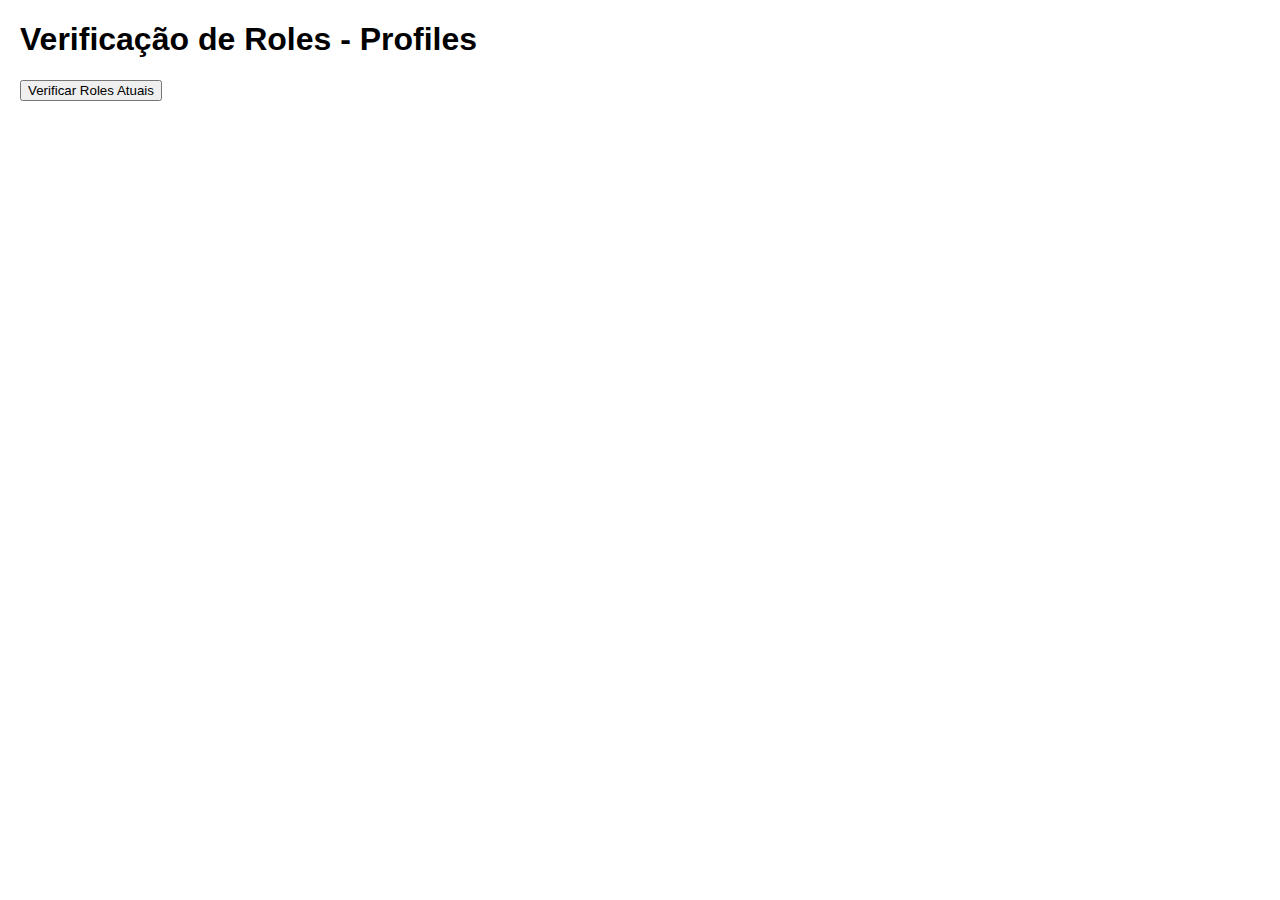
<file: check-roles.html>
<!DOCTYPE html>
<html>
<head>
    <title>Verificação de Roles - Sistema Dom Bosco</title>
    <style>
        body { font-family: Arial, sans-serif; margin: 20px; }
        .result { background: #f5f5f5; padding: 10px; margin: 10px 0; border-radius: 5px; }
        .admin { background: #e8f5e9; }
        .error { background: #ffebee; color: #c62828; }
        pre { background: #fff; padding: 10px; border: 1px solid #ddd; overflow-x: auto; }
    </style>
</head>
<body>
    <h1>Verificação de Roles - Profiles</h1>
    <button onclick="checkRoles()">Verificar Roles Atuais</button>
    <div id="results"></div>

    <script type="module">
        import { createClient } from 'https://cdn.skypack.dev/@supabase/supabase-js@2';
        
        const supabaseUrl = 'https://iyukvodgqagaedomwxcs.supabase.co';
        const supabaseKey = 'eyJhbGciOiJIUzI1NiIsInR5cCI6IkpXVCJ9.eyJpc3MiOiJzdXBhYmFzZSIsInJlZiI6Iml5dWt2b2RncWFnYWVkb213eGNzIiwicm9sZSI6ImFub24iLCJpYXQiOjE3NTQ3MDYyNTUsImV4cCI6MjA3MDI4MjI1NX0.qJx_zQTaXV4chsOl5V7CYsRl3ARhg4PBb9p5Gxam7X0';
        
        const supabase = createClient(supabaseUrl, supabaseKey);

        window.checkRoles = async function() {
            const resultsDiv = document.getElementById('results');
            resultsDiv.innerHTML = '<p>Verificando...</p>';
            
            try {
                // Fase 0.1: Contar roles
                const { data: profiles, error } = await supabase
                    .from('profiles')
                    .select('role')
                    .order('role');
                
                if (error) throw error;
                
                const roleCounts = {};
                profiles.forEach(p => {
                    const role = p.role || 'null';
                    roleCounts[role] = (roleCounts[role] || 0) + 1;
                });
                
                // Fase 0.2: Listar admins
                const { data: admins, error: adminError } = await supabase
                    .from('profiles')
                    .select('id, email, role, created_at')
                    .in('role', ['admin', 'administrator', 'director'])
                    .order('email');
                
                if (adminError) throw adminError;
                
                // Mostrar resultados
                let html = '<div class="result">';
                html += '<h3>Contagem por Role:</h3>';
                html += '<pre>';
                Object.entries(roleCounts).forEach(([role, count]) => {
                    html += `${role}: ${count}\n`;
                });
                html += '</pre></div>';
                
                html += '<div class="result admin">';
                html += '<h3>Admins/Directors Atuais:</h3>';
                html += '<pre>';
                if (admins.length === 0) {
                    html += 'Nenhum admin/administrator/director encontrado.\n';
                } else {
                    admins.forEach(admin => {
                        html += `${admin.email} - ${admin.role} (ID: ${admin.id})\n`;
                    });
                }
                html += '</pre></div>';
                
                resultsDiv.innerHTML = html;
                
                // Log para console também
                console.log('=== CONTAGEM POR ROLE ===');
                Object.entries(roleCounts).forEach(([role, count]) => {
                    console.log(`${role}: ${count}`);
                });
                console.log('\n=== ADMINS/DIRECTORS ATUAIS ===');
                admins.forEach(admin => {
                    console.log(`${admin.email} - ${admin.role}`);
                });
                
            } catch (error) {
                resultsDiv.innerHTML = `<div class="result error">Erro: ${error.message}</div>`;
                console.error('Erro ao verificar roles:', error);
            }
        };
    </script>
</body>
</html>
</file>
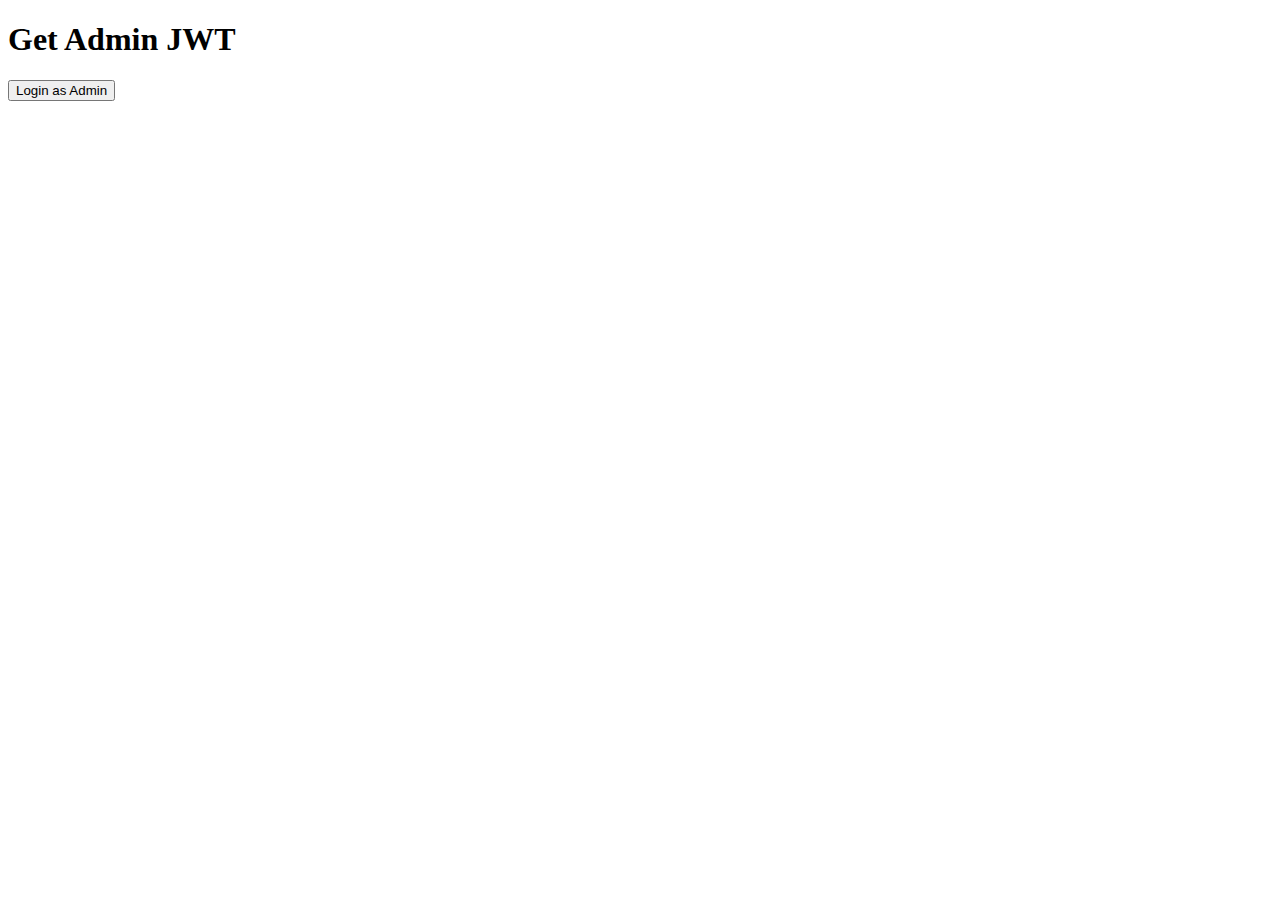
<file: get_admin_jwt.html>
<!DOCTYPE html>
<html>
<head>
    <title>Get Admin JWT</title>
    <script type="module">
        import { createClient } from 'https://esm.sh/@supabase/supabase-js@2';
        
        const supabase = createClient(
            'https://iyukvodgqagaedomwxcs.supabase.co',
            'eyJhbGciOiJIUzI1NiIsInR5cCI6IkpXVCJ9.eyJpc3MiOiJzdXBhYmFzZSIsInJlZiI6Iml5dWt2b2RncWFnYWVkb213eGNzIiwicm9sZSI6ImFub24iLCJpYXQiOjE3NTQ3MDYyNTUsImV4cCI6MjA3MDI4MjI1NX0.6QKvMHi-bVZDU0Mff0J_3BtKjYGa_jbKQ8T-EVDOGXE'
        );

        async function loginAdmin() {
            const email = 'admin@sistemadombosc.com';
            const password = 'admin123';
            
            try {
                const { data, error } = await supabase.auth.signInWithPassword({
                    email: email,
                    password: password
                });
                
                if (error) {
                    console.error('Login error:', error);
                    document.getElementById('result').textContent = 'Error: ' + error.message;
                    return;
                }
                
                const { data: { session } } = await supabase.auth.getSession();
                if (session?.access_token) {
                    document.getElementById('result').textContent = 'JWT: ' + session.access_token;
                    console.log('JWT:', session.access_token);
                    
                    // Copy to clipboard
                    navigator.clipboard.writeText(session.access_token);
                    document.getElementById('copy').textContent = 'JWT copied to clipboard!';
                } else {
                    document.getElementById('result').textContent = 'No session found';
                }
            } catch (err) {
                console.error('Error:', err);
                document.getElementById('result').textContent = 'Error: ' + err.message;
            }
        }

        window.loginAdmin = loginAdmin;
    </script>
</head>
<body>
    <h1>Get Admin JWT</h1>
    <button onclick="loginAdmin()">Login as Admin</button>
    <div id="result"></div>
    <div id="copy"></div>
</body>
</html>
</file>
